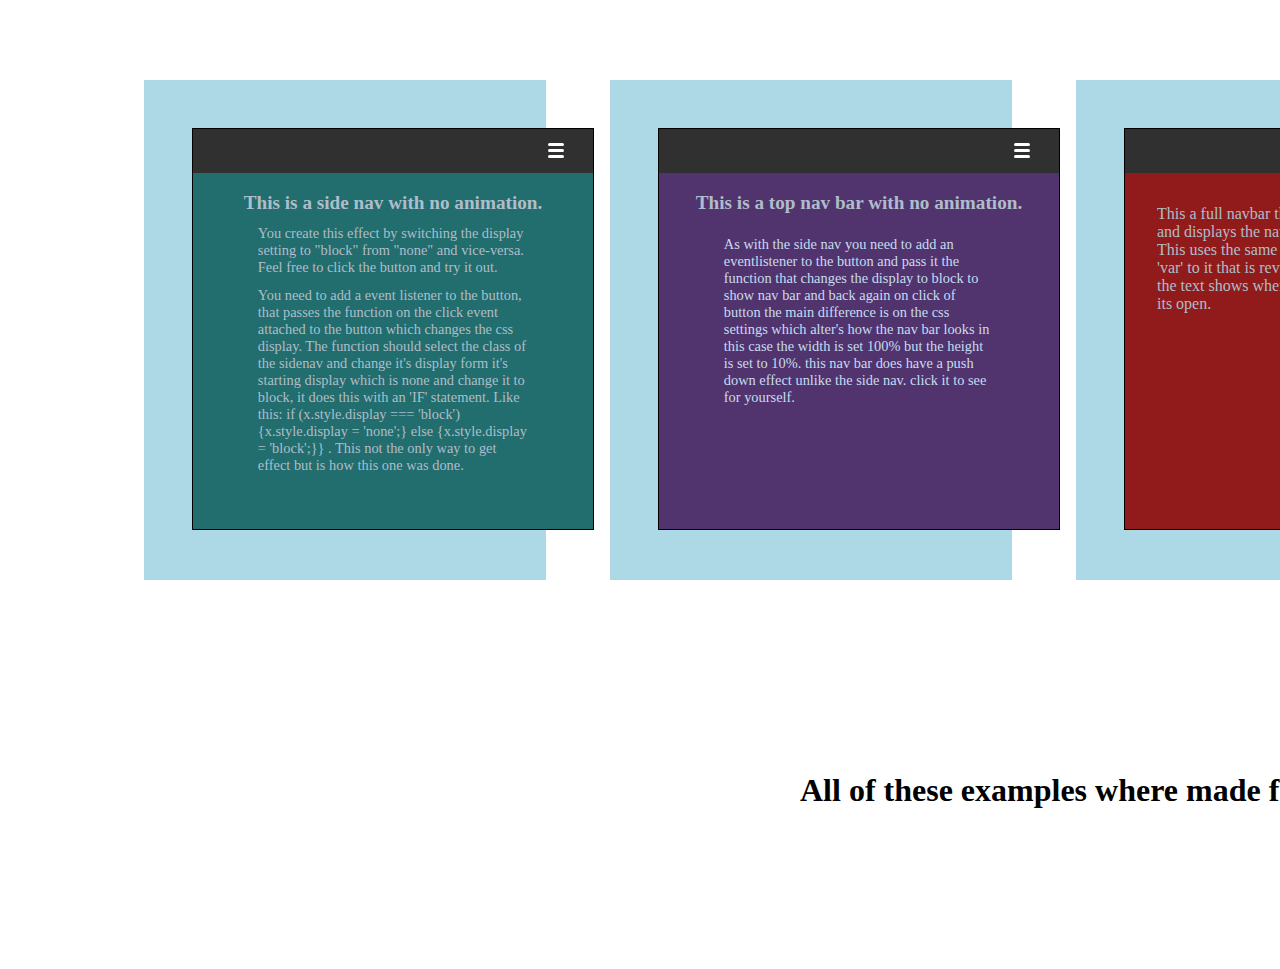
<file: components/index.html>
<!DOCTYPE html>
<html lang="en">
<head>
    <meta charset="UTF-8">
    <meta name="viewport" content="width=device-width, initial-scale=1.0">
    <link rel="stylesheet" href="index.css">
    <title>Blog Page</title>
</head>
<body>
    <section id="demo">
        <div class="container"></div>
        <div class="container_2"></div>
   </section>
    <script type="text/javascript" src="index.js"></script>
</body>
</html>
</file>
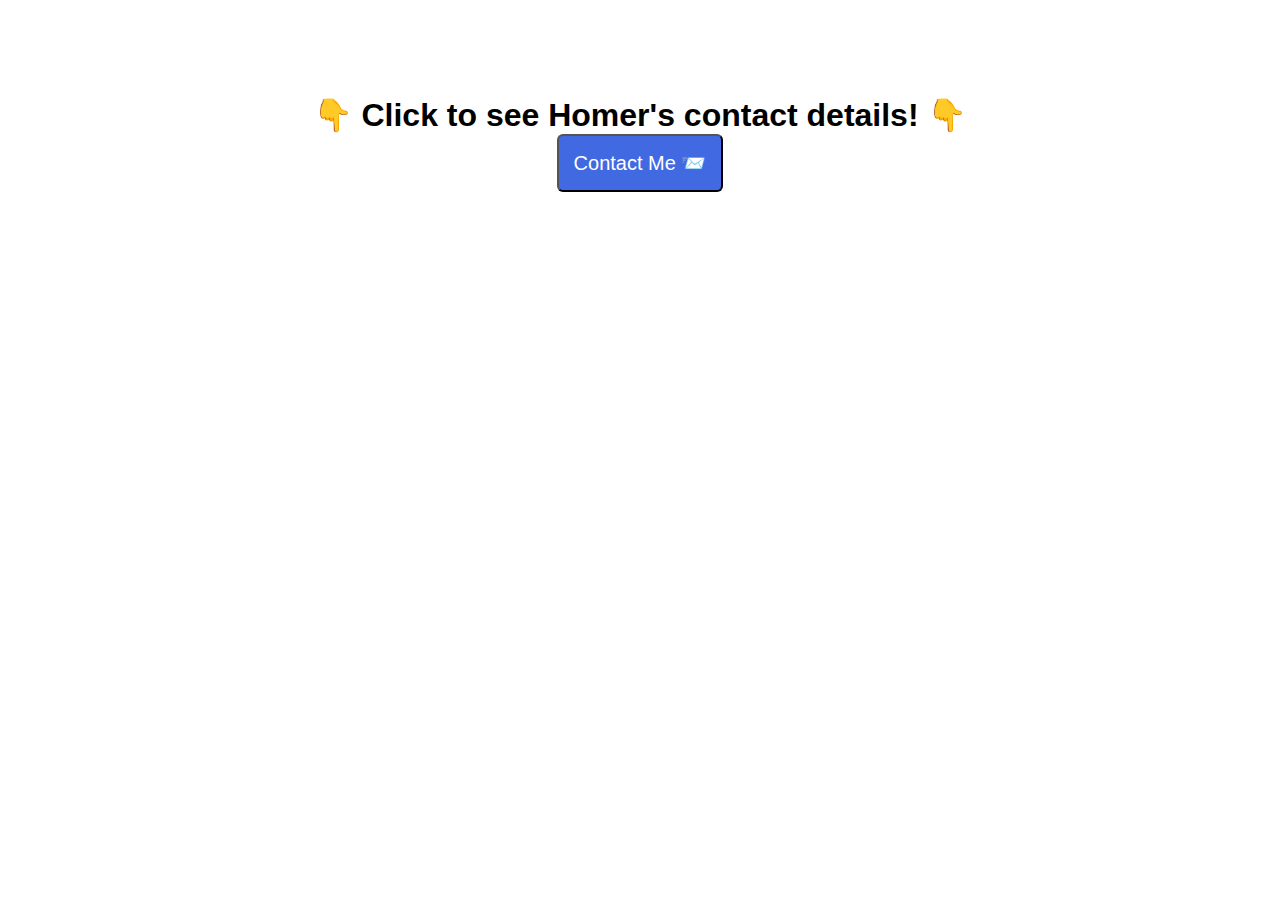
<file: demo/index.html>
<!DOCTYPE html>
<html lang="en">
<head>
    <meta charset="UTF-8">
    <meta name="viewport" content="width=device-width, initial-scale=1.0">
    <title>Modal demo</title>
    <link rel="stylesheet" href="style.css">
</head>
<body>
    <div id="overlay">
        
        <div id="modal">
            <h2>Contact Details</h2>
            <p>Homer Simpson, 742 Evergreen Terrace (no spam please!) 😀</p>
            <button id="close-modal">Close</button>
        </div>
    </div>

    <h1>👇 Click to see Homer's contact details! 👇</h1>
   
    <button id="open-modal">Contact Me 📨</button>

    <script src="index.js" type="text/javascript"></script>
</body>
</html>
</file>
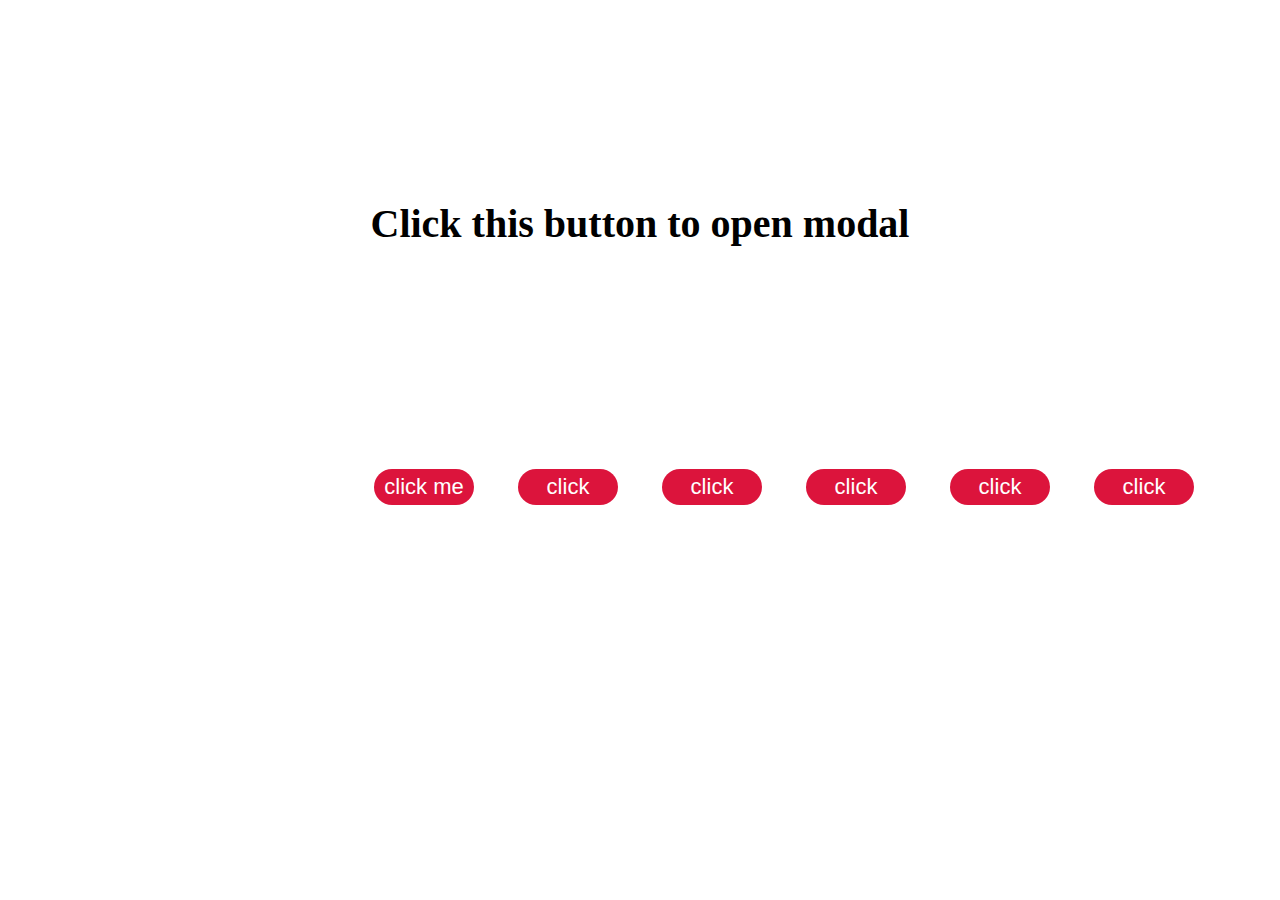
<file: dom modal/index.html>
<!DOCTYPE html>
<html lang="en">
<head>
    <meta charset="UTF-8">
    <meta name="viewport" content="width=device-width, initial-scale=1.0">
    <title>Dom Modal</title>
    <link href="style.css" rel="stylesheet">
</head>
<body>
<div class="modal"></div>

<h1 class="btn-box">Click this button to open modal</h1>
<div class="button-box">
    <button class="open-modal" id="btn0">click me</button>
    <button id="btn1" class="open-modal">click</button>
    <button id="btn2" class="open-modal">click</button>
    <button id="btn3" class="open-modal">click</button>
    <button id="btn4" class="open-modal">click</button>
    <button id="btn5" class="open-modal">click</button>
 </div>
    <script src="index.js" type="text/javascript"></script>
</body>
</html>
</file>
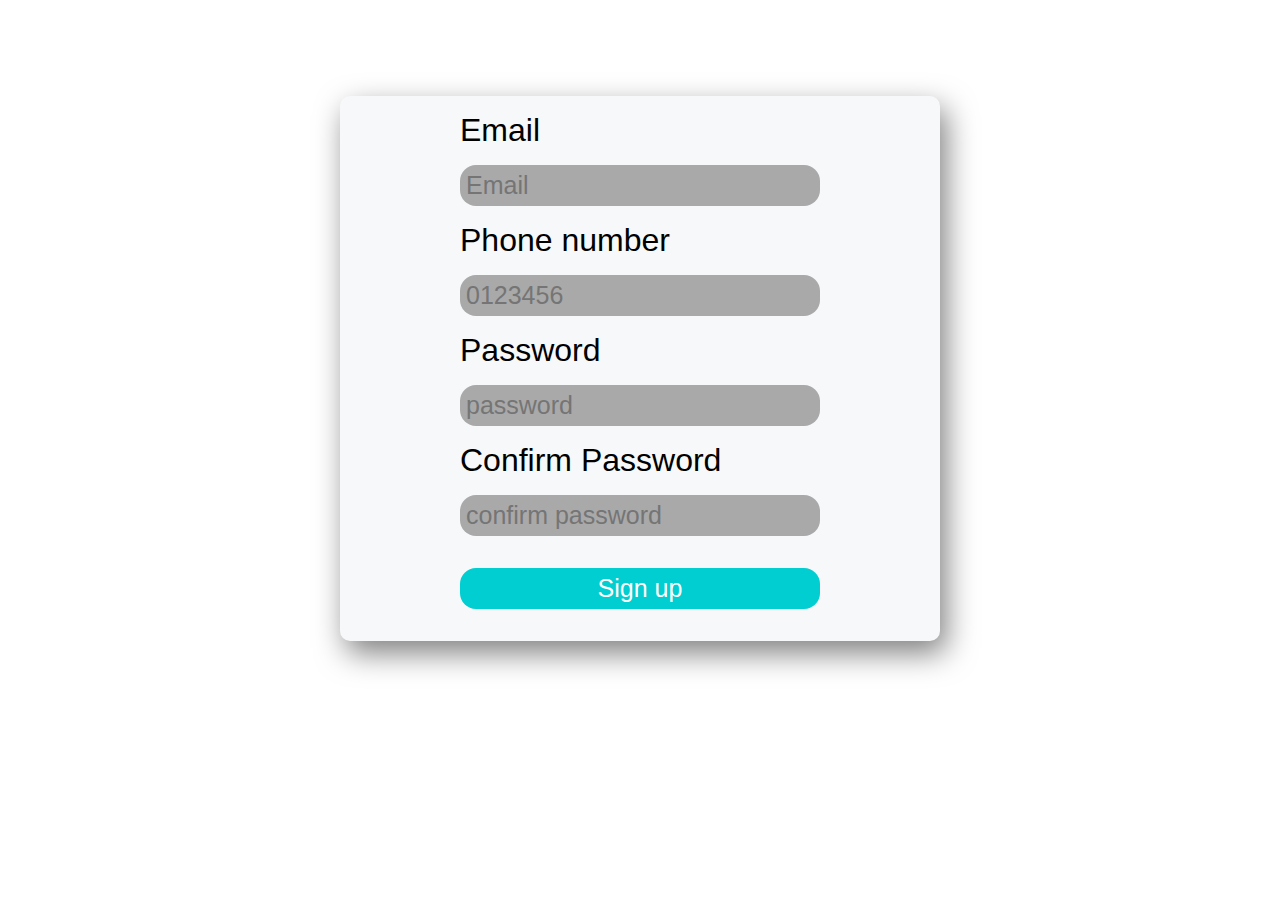
<file: form validator/index.html>
<!DOCTYPE html>
<html lang="en">
<head>
    <meta charset="UTF-8">
    <meta name="viewport" content="width=device-width, initial-scale=1.0">
    <script type="text/javascript" src="https://ajax.googleapis.com/ajax/libs/jquery/3.2.1/jquery.min.js"></script>
    <title>jQuery project</title>
    <link rel="stylesheet" href="style.css">
</head>
<body>
  <div class="email-form">
      <form>
            <label for="email">Email</label>
            <input type="text" name="email" id="email" placeholder="Email">
            <label for="phone">Phone number</label>
            <input type="text" name="phone" id="phone" placeholder="0123456">
            <label for="password">Password</label>
            <input type="password" name="password" id="password" placeholder="password">
            <label for="password-confirm">Confirm Password</label>
            <input type="password" name="password-confirm" id="password-confirm" placeholder="confirm password">
            <input type="button" id="submit-btn" value="Sign up">
        </form>
   </div>  
   <div class="modal">
       <div class="modal-box">
           <p></p>
           <button class="close-btn">close</button>
       </div>  
   </div>
   
    <script type="text/javascript" src="script.js"></script>
</body>
</html>
</file>
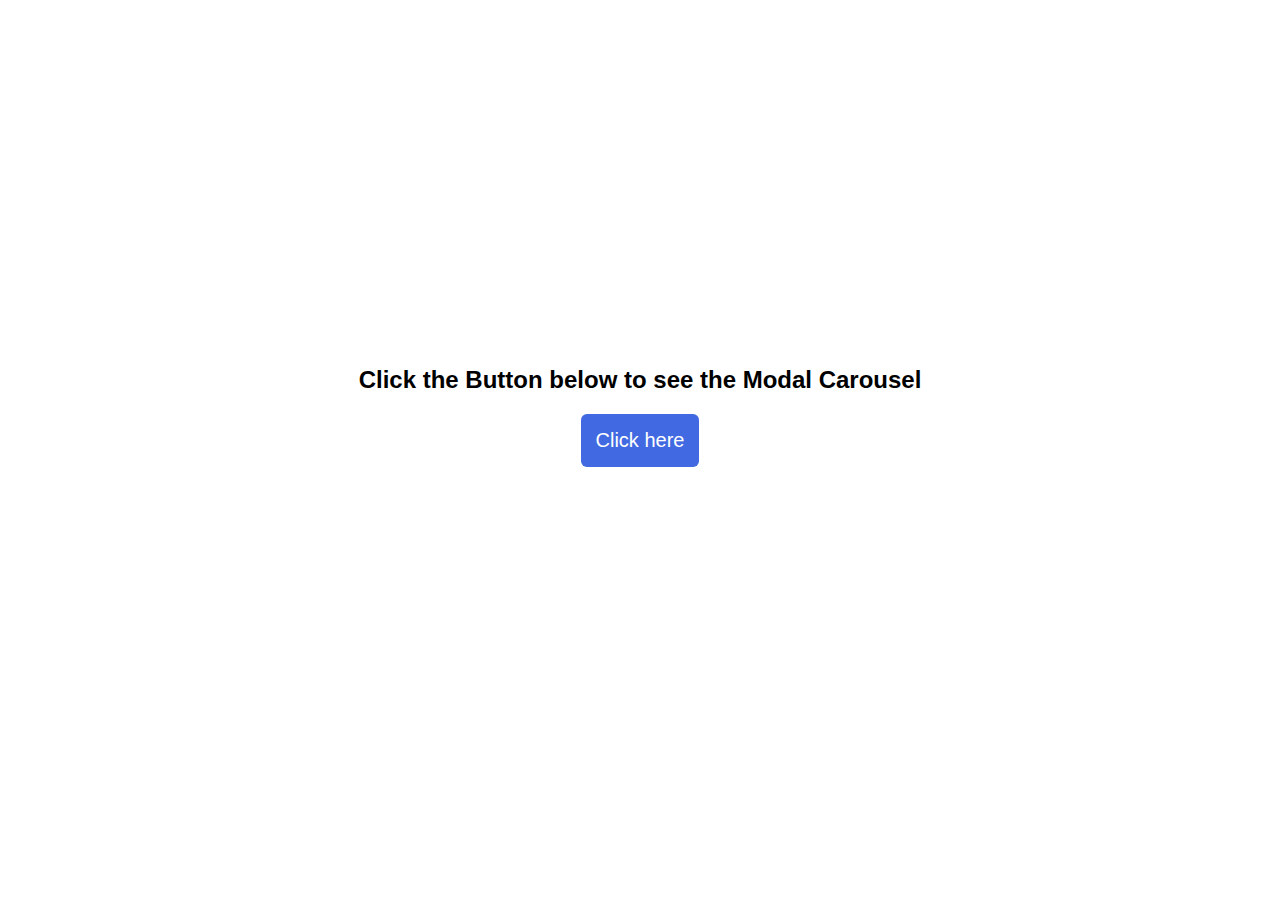
<file: modal carousel/index.html>
<!DOCTYPE html>
<html lang="en">
<head>
    <meta charset="UTF-8">
    <meta name="viewport" content="width=device-width, initial-scale=1.0">
    <title>Modal Carousel</title>
    <link rel="stylesheet" href="style.css">
</head>
<body>
    <div id="overlay">
        <div id="modal">
            <div class="carousel">
                <div class="carousel-item carousel-item-visible">
                    <img src="images/1.png" />
                </div>
                <div class="carousel-item">
                    <img src="images/2.png" />
                </div>
                <div class="carousel-item">
                    <img src="images/3.png" />
                </div>
                <div class="carousel-item">
                    <img src="images/4.png" />
                </div>
                
                <div class="carousel-actions">
                    <button id="carousel-button-prev" aria-label="Previous Slidex"><</button>
                    <button id="carousel-button-next" aria-label="Next Slide">></button>
                </div>
                <button id="close-modal">Close</button>
            </div>
        </div>

    </div>
<div class="modal-box">
    <h2>Click the Button below to see the Modal Carousel</h2>
         <button id="open-modal">Click here</button>
</div>
    <script src="index.js" type="text/javascript"></script>
</body>
</html>
</file>
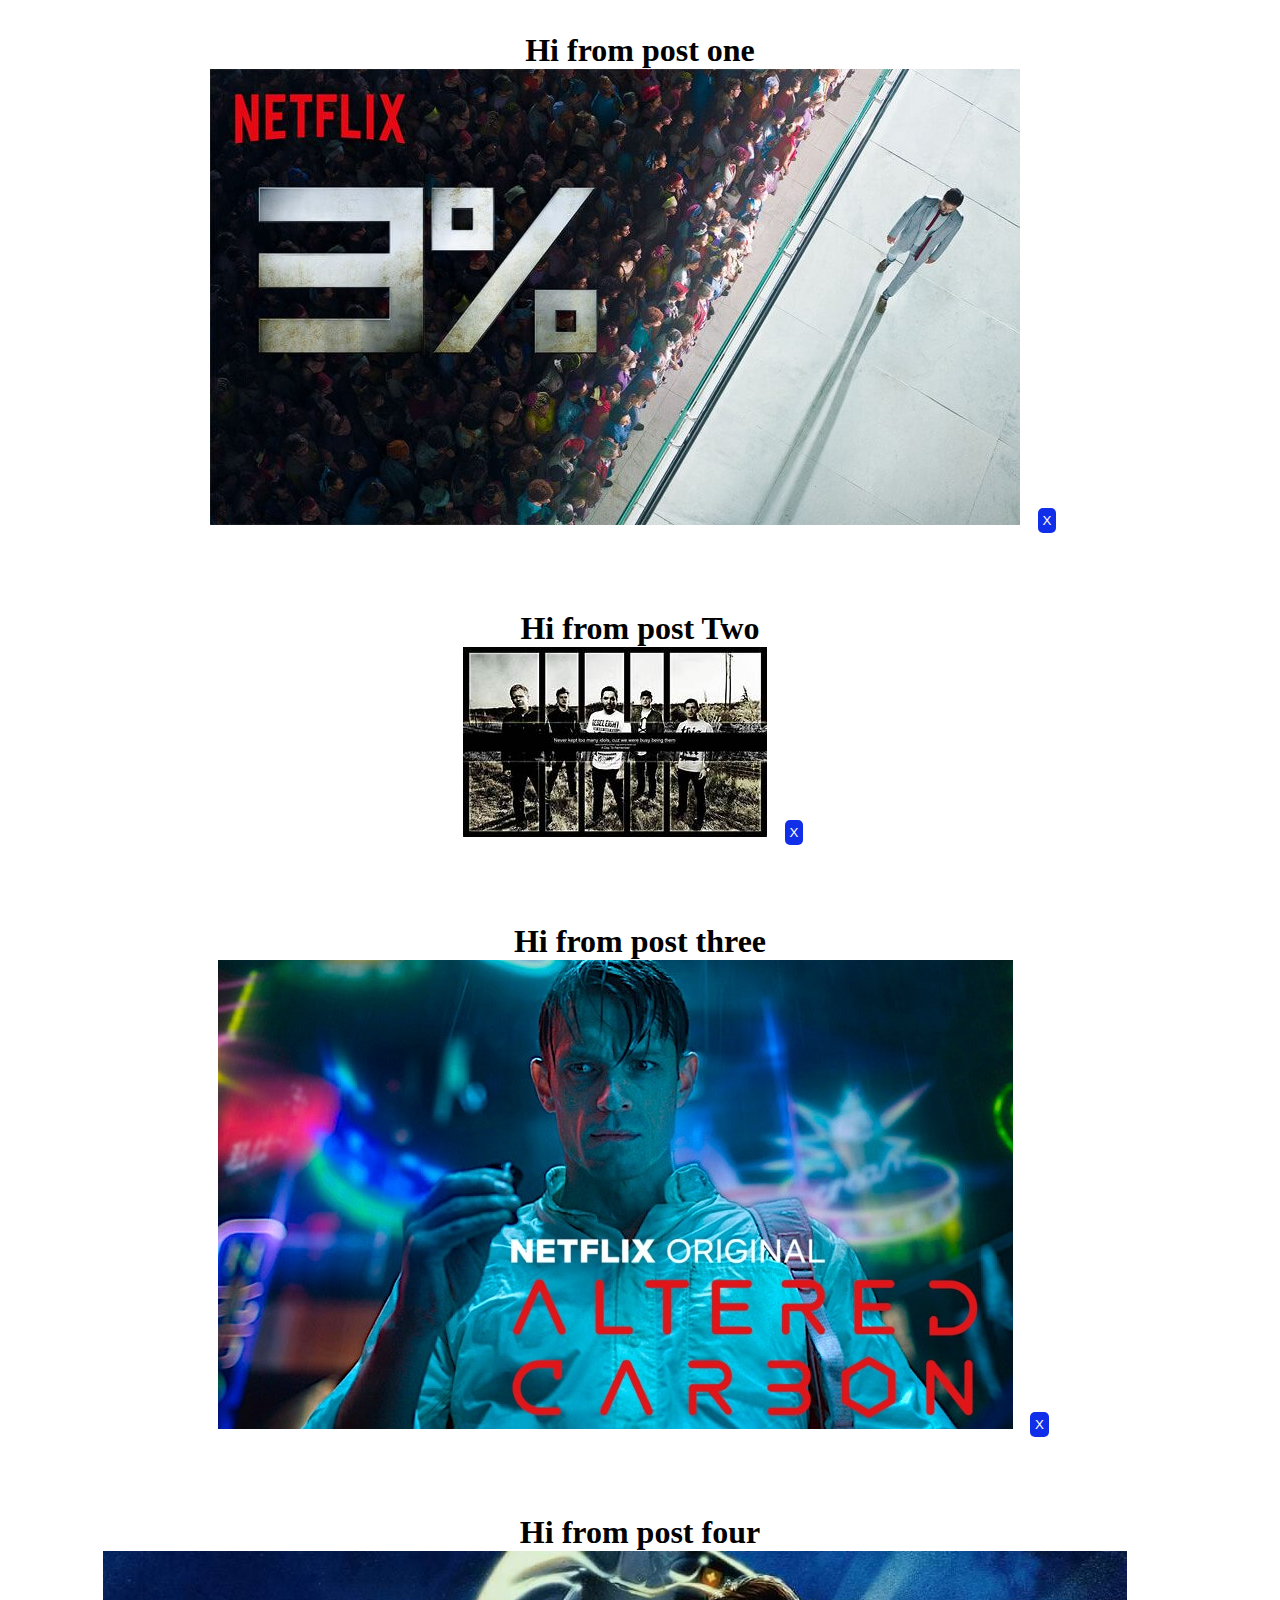
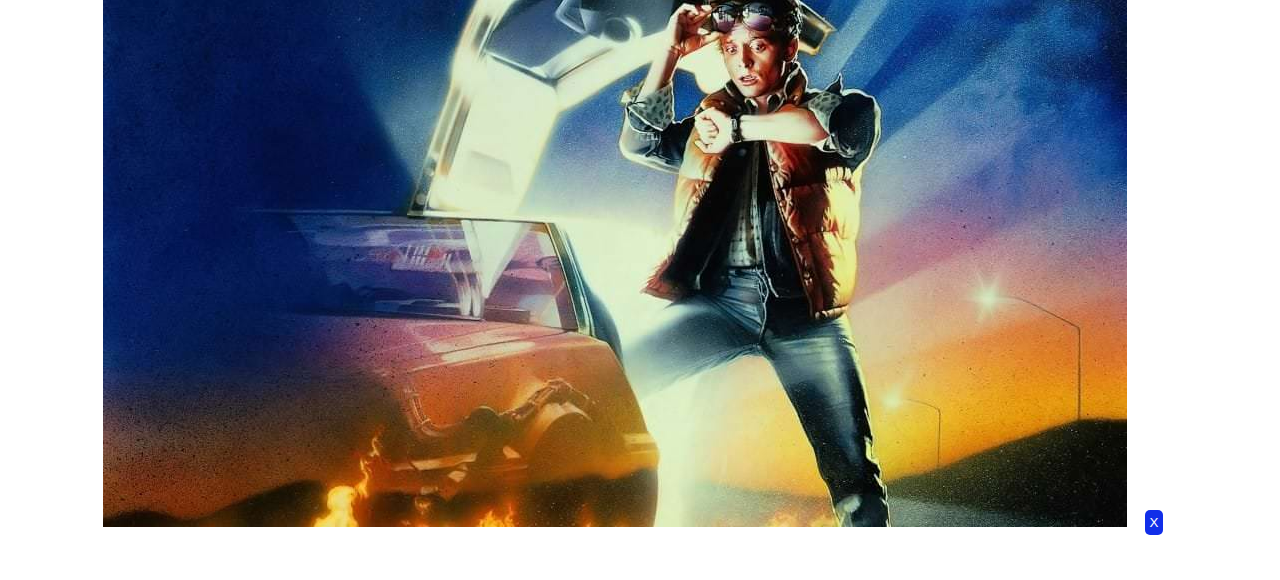
<file: post delete/index.html>
<!DOCTYPE html>
<html lang="en">
<head>
    <meta charset="UTF-8">
    <meta name="viewport" content="width=device-width, initial-scale=1.0">
    <title>Document</title>
    <link rel="stylesheet" href="style.css">
</head>
<body>
    <div class="post">
        <h1>Hi from post one</h1>
        <img  src="images/3.jpg">
        <button class="btn">X</button>
      </div>
      <div class="post">
        <h1>Hi from post Two</h1>
        <img src="images/adtr_3.jpg">
        <button class="btn">X</button>
      </div>
      <div class="post">
        <h1>Hi from post three</h1>
        <img src="images/Altered carbon netflix.jpg">
        <button class="btn">X</button>
      </div>
      <div class="post">
        <h1>Hi from post four</h1>
        <img src="images/back-to-the-future-netflix-jpg.jpg">
        <button class="btn">X</button>
      </div>


    <script src="index.js"></script>
</body>
</html>
</file>
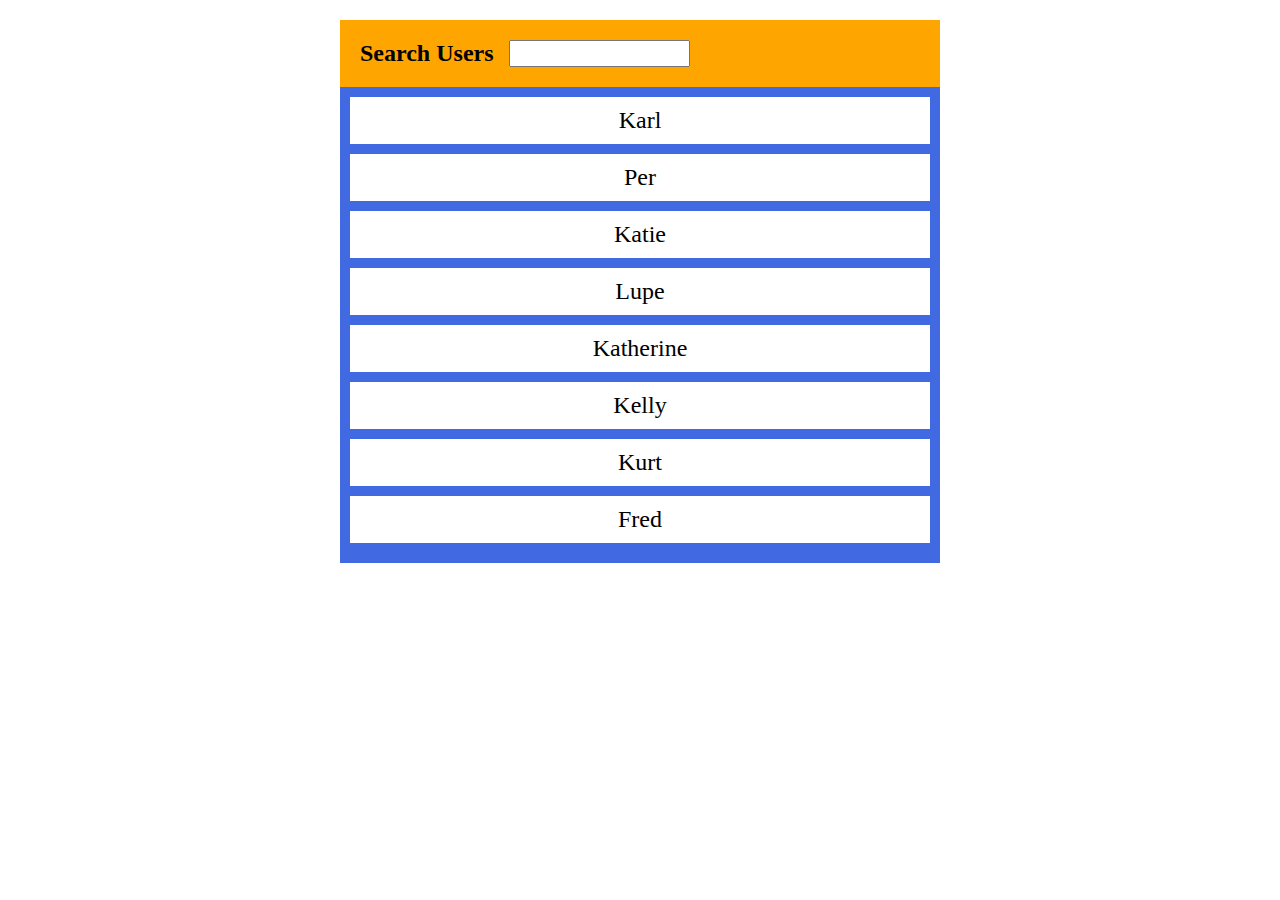
<file: search bar/index.html>
<!DOCTYPE html>
<html lang="en">
<head>
    <meta charset="UTF-8">
    <meta name="viewport" content="width=device-width, initial-scale=1.0">
    <title>Search bar</title>
    <link href="style.css" rel="stylesheet">
</head>
<body>
    <div id="container">
        <div id="search">
            <label for="searchInput">Search Users</label>
            <input id="searchInput" type="text">
        </div>
        
        <ul id="results">
            <li class="name">Karl</li>
            <li class="name">Per</li>
            <li class="name">Katie</li>
            <li class="name">Lupe</li>
            <li class="name">Katherine</li>
            <li class="name">Kelly</li>
            <li class="name">Kurt</li>
            <li class="name">Fred</li>
        </ul>
        
    </div>


    <script src="index.js" type="text/javascript"></script>
</body>
</html>
</file>
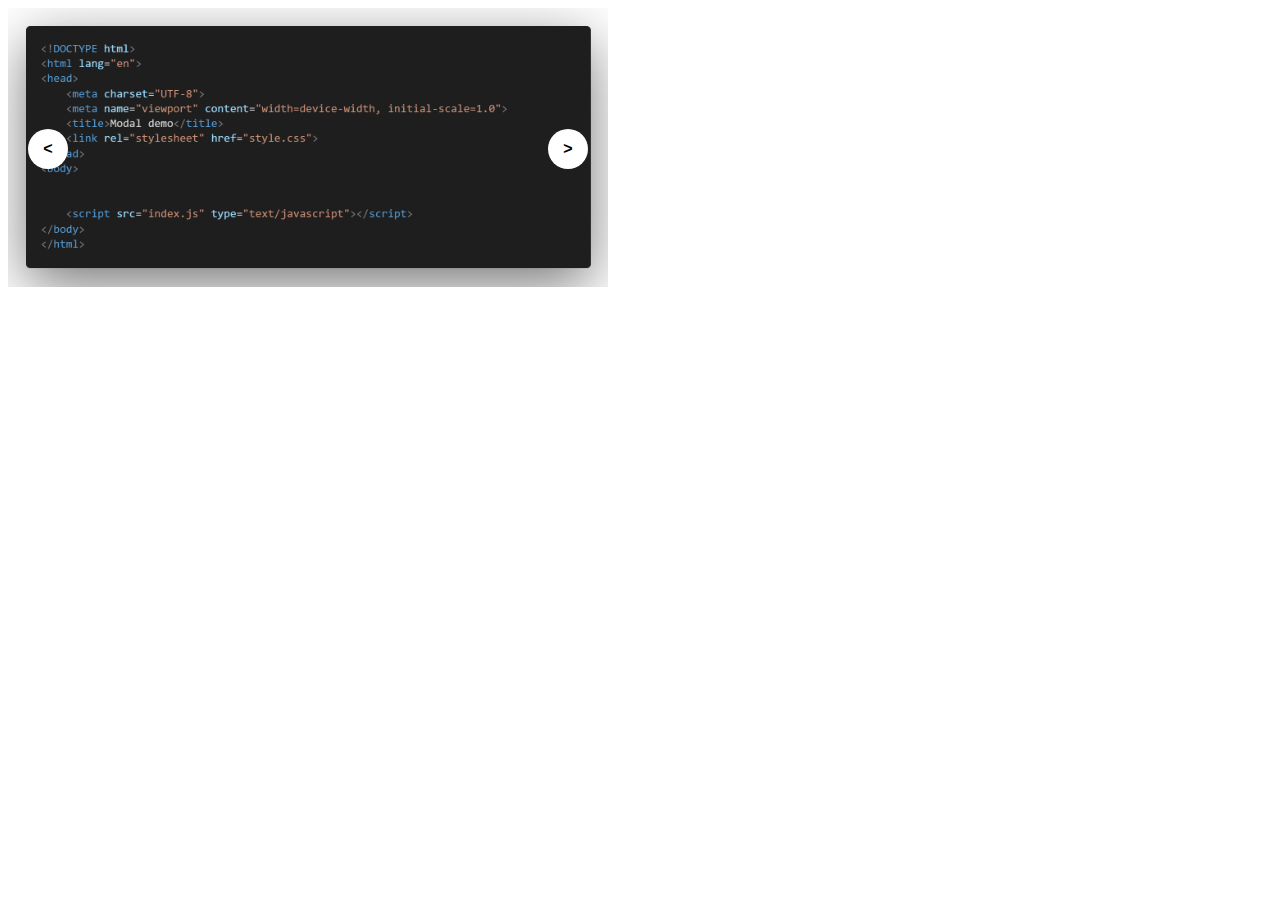
<file: carousels/index1.html>
<!DOCTYPE html>
<html lang="en">
<head>
    <meta charset="UTF-8">
    <meta name="viewport" content="width=device-width, initial-scale=1.0">
    <title>Document</title>
    <link href="index1.css" rel="stylesheet">
</head>
<body>
    <div class="carousel">
        <div class="carousel-item carousel-item-visible">
            <img src="images/1.png" />
        </div>
        <div class="carousel-item">
            <img src="images/2.png" />
        </div>
        <div class="carousel-item">
            <img src="images/3.png" />
        </div>
        
        <div class="carousel-actions">
            <button id="carousel-button-prev" aria-label="Previous Slidex"><</button>
            <button id="carousel-button-next" aria-label="Next Slide">></button>
        </div>
    </div>

    <script src="index1.js"></script>
</body>
</html>
</file>
<file: components/index.css>
* {
    margin: 0;
    padding: 0;
} 
body{
    overflow: hidden;
}
a {
    text-decoration: none;
    color: white;
}

li {
    list-style-type: none;
    font-size: 1.4em;
}


/* buttons */

.toggle_btn {
    position: absolute;
    display: inline-block;
    padding: 1em 1em;
    text-decoration: none;
    cursor: pointer;
    background: transparent;
    border: none;
    top: .5em;
    right: 1rem ;  
}

.toggle_btn_ {
    position: absolute;
    display: inline-block;
    padding: 1em 1em;
    text-decoration: none;
    cursor: pointer;
    background: transparent;
    border: none;
    top: .5em;
    right: 1rem;
}
.toggle_btn3 {
    position: absolute;
    display: inline-block;
    padding: 1em 1em;
    text-decoration: none;
    cursor: pointer;
    background: transparent;
    border: none;
    top: .5em;
    right: 1rem;
}
.hamburger {
    display: block;
    position: relative;
}

.hamburger,
.hamburger::before,
.hamburger::after {
    background: white;
    width: 1.2em;
    height: 3px;
    border-radius: .5em;
}


.hamburger::before,
.hamburger::after {
    content: '';
    position: absolute;
    left: 0;
    right: 0;
}

.hamburger::before { top: 6px; }
.hamburger::after { bottom: 6px; }

/*side nav */

.side_nav_bar {
    position: fixed;
    text-align: center;
    max-height: 400px;
    display: none;
}
.side_nav_bar li {
    position: relative;
    line-height: 2em;
    padding: 1em;
    top: -1em;
}
.side_nav_bar li:hover{
        background: darkslategray;
}

/* top nav */

.nav_bar{
    position: relative;
    text-align: center;
    display: none;
}    

.nav_bar li{
    position: relative;
    display: inline;
    padding: 1em .5em 1em;
    font-size: 1.1em;
    top: 3em;
}
.nav_bar li:hover{
    background: darkslategray;
}
.navbar{
    width: 100%;
    height: 89%;
    position: relative;
    display: none;
    text-align: center;
    z-index: 10;
}

.navbar li{
    padding: 1.4em .5em 1em;
}
.navbar li:hover{
    background: darkslategray;
}

#demo{
    display: flex;
    justify-items: center;
    margin: 3em 7em;
}

/* containers */
.container{
    width: 500px;
    height: 500px;
    background-color: lightblue;
    margin:2em 2em;
}
.container_2{
    width: 500px;
    height: 500px;
    background-color: lightblue;
    margin:2em 2em;
    position: relative;
}

.container_3{
    width: 500px;
    height: 500px;
    background-color: lightblue;
    margin: 2em 2em;
}
/* boxes  */

.first {
    position: relative;
    width: 400px;
    height: 400px;
    border: 1px solid #000;
    background-color: rgb(34, 109, 109);
    top: 3em;
    left: 3em;
}

.second {
    position: relative;
    width: 400px;
    height: 400px;
    border: 1px solid #000;
    background-color: rgb(81, 52, 109);
    top: 3em;
    left: 3em;
}

.third{
    position: relative;
    width: 400px;
    height: 400px;
    border: 1px solid #000;
    background-color: rgb(145, 27, 27);
    top: 3em;
    left: 3em;  
}

.sidebar_content{
    font-size: 1.2em;
    text-align: center;
    margin: 1em 0 0 0;
    color: rgb(175, 189, 202);
}

.first_text{
    color: rgb(175, 189, 202);
    text-align: left;
    max-width: 350px;
    margin: .75em 4.5em;
    font-size: .9em;
}

.first_text_{
    color: rgb(175, 189, 202);
    text-align: left;
    max-width: 350px;
    margin: .75em 4.5em;
    font-size: .9em;
}

.top_content{
    font-size: 1.2em;
    text-align: center;
    margin: 1em 0 0 0;
    color: rgb(175, 189, 202);
}
.second_text{
    color: rgb(198, 220, 241);
    text-align: left;
    max-width: 350px;
    margin: 1.5em 4.5em;
    font-size: .9em;
}
.hidden_content{
    font-size: 1em;
    text-align: left;
    margin: 2em 2em;
    color: rgb(175, 189, 202);
    display: block;
}

.third_text{
    color: rgb(198, 220, 241);
    text-align: left;
    max-width: 350px;
    margin: 1.5em 4.5em;
    font-size: .9em;
}

.main_h1{
    position: relative;
    left: 25em;
    margin: 5em 0; 
}
</file>
<file: demo/style.css>
*{
    margin: 0;
    padding: 0;
}
html, body{
    font-family: Arial, Helvetica, sans-serif;
    text-align: center;
    margin-top: 3em;
}
#open-modal, #close-modal {
    background-color: royalblue;
    color: white;
    padding: 15px;
    font-size: 20px;
    cursor: pointer;
    border-radius: 6px;
  }
  #open-modal:hover, #close-modal:hover{
      background: red;
      border: none;
      box-shadow: 3px 1px #303030;
  } 

  #modal {
    position: relative;
    background-color: white;
    max-width: 600px;
    margin: 0 auto;
    padding: 20px;
    height: 200px;
    top: 30%;
  }

  #overlay {
    position: absolute;
    display: none;
    width: 100%;
    height: 100%;
    top: 0;
    left: 0;
    right: 0 ;
    bottom: 0;
    background: rgba(30,30,30,0.8);
  }
</file>
<file: dom modal/style.css>
*{
padding: 0;
margin: 0;
}
html, body{
    font-size: 20px;
    text-align: center;
 
}
.modal{
    position: absolute;
    width: 100%;
    height: 100%;
    background: rgba(30,30,30,0.8);
    display: none;
    top: 0;
    bottom: 0;
    left: 0;
    right: 0;
    z-index: 900;
}
.modal-card{
    position: relative;
    width: 400px;
    height: 600px;
    background: #870b0b;
    top: 2em;
    padding: 20px;
    z-index: 1000;
    margin: 0 auto;
}
.modal-card img{
    position: relative;
    width: 80%;
    height: 80%;
}
.close-btn{
    position: absolute;
    width: 100px;
    top: 560px;
    left: 170px;
    padding: 5px;
    background: #303030;
    color: white;
    border: none;
    border-radius: 20px;
    font-size: 20px;
}
.close-btn:hover{
    background: black;
    box-shadow: rgb(54, 2, 2) 5px 3px 3px;
}

.open-modal{
    position: relative;
    display: block;
    width: 100px;
    margin: 1em 1em;
    z-index: 800;
    background: crimson;
    color: #ffffff;
    padding: 5px;
    font-size: 22px;
    border: none;
    border-radius: 20px;
    left: 27.5%;
}
.open-modal:hover{
    box-shadow: 5px 3px 3px black;
    background: brown;
}
.btn-box{
    position: relative;
    top: 5em;
    margin-bottom: 4em;
}

.button-box{
    position: relative;
    display: flex;
    flex-wrap: wrap;
    top: 12em;
}

.btn-next{
    position: absolute;
    right: 3em;
    bottom: 8em;
    padding: 5px;
    border-radius: 20px;
    background: black;
    color: #fff;
    border: none;
    font-weight: 900;
    cursor: pointer;
}

.btn-prev{
    position: absolute;
    left: 3em;
    bottom: 8em;
    padding: 5px;
    border-radius: 20px;
    background: black;
    color: #fff;
    border: none;
    font-weight: 900;
    cursor: pointer;
}
</file>
<file: form validator/style.css>
*{
    box-sizing: border-box;
    padding: 0;
    margin: 0;
    font-family: Arial, Helvetica, sans-serif;
}

body{
    font-size: 200%;
    display: flex;
    justify-content: center;
    align-items: center;
}

.email-form{
    display: flex;
    align-items: center;
    justify-content: center;
    margin: 6rem;
    box-shadow: 6px 12px 30px rgba(0,0,0,0.5);
    padding: 1rem;
    width: 600px;
    border-radius: 10px;
    background-color: rgb(246, 248, 250);
}
form{
    display: flex;
    flex-direction: column;
}
input{
    padding: 6px;
    width: 360px;
    border-radius: 16px;
    border: none;
    background-color: darkgrey;
    font-size: 25px;
    margin-bottom: 1rem;
}
label{
    margin-bottom: 1rem;
}
#submit-btn{
    background-color: darkturquoise;
    color:white;
    margin-top: 1rem;
}

.modal{
    display: none;
    position: fixed;
    top: 0;
    right: 0;
    bottom: 0;
    left: 0;
    background-color: rgba(0,0,0,0.7);
    justify-content: center;
    align-items: center;
}
.modal-box{
    position: relative;
    width: 600px;
    height: 400px;
    background-color: #fff;
    padding: 2rem;
    font-size: 1.6rem;
    align-items: center;
    justify-content: center;
    display: flex;
    flex-direction: column;
    border-radius: 12px;
}

.close-btn{
    display: flex;
    background-color: royalblue;
    color: white;
    padding: .5rem;
    border: none;
    border-radius: 16px;
    width: 80%;
    justify-content: center;
    position: absolute;
    bottom: 1rem;
    font-size: 1.2rem;
}
</file>
<file: modal carousel/style.css>
*{
    padding: 0;
    margin: 0;
}

html, body{
    font-family: Arial, Helvetica, sans-serif;
    text-align: center;
    margin-top: 3em;
}
.modal-box{
    position: relative;
    top: 30vh;
}
#open-modal {
    background-color: royalblue;
    color: white;
    padding: 15px;
    font-size: 20px;
    cursor: pointer;
    border-radius: 6px;
    border: none;
    outline-style:none ;
    margin-top: 1em;
  }

#close-modal{
    background: rgb(28, 28, 30);
    color: white;
    padding: 10px;
    font-size: 18px;
    cursor: pointer;
    border-radius: 6px;
    border: none;
    outline-style:none ;
    width: 100px;
    margin-top: .5em;
}
  #open-modal:hover{
      background: red;
      border: none;
      box-shadow: 3px 6px #303030;
  } 
  #close-modal:hover{
    background: crimson;
    border: none;
    box-shadow: 6px 3px 6px #160101;
  }
  #modal {
    position: relative;
    background-color: rgba(113, 87, 135, 0.8);
    max-width: 900px;
    margin: 0 auto;
    padding: 20px 20px 70px;
    height: 800px;
    top: 5%;
    z-index: 1000;
  }

  #overlay {
    position: absolute;
    display: none;
    width: 100%;
    height: 100%;
    top: 0;
    left: 0;
    right: 0 ;
    bottom: 0;
    background: rgba(30,30,30,0.8);
  }

.carousel {
    max-width: 860px;
    position: relative;
    margin: 0 auto;
}

.carousel .carousel-item,
.carousel .carousel-item-hidden{
    display: none;
}

.carousel .carousel-item-visible {
    display: block;
    animation: fadeVisibility 0.5s;
}

.carousel .carousel-item img {
    width: 100%;
    max-width: 900px;
    max-height: 800px;
   
}

.carousel .carousel-actions {
    display: flex;
    width: 100%;
    justify-content: space-between;
    position: absolute;
    top: 50%;
    transform: translateY(-50%);
}

.carousel .carousel-actions button {
    border-radius: 50px;
    background-color: transparent;
    border: 0;
    font-size: 16px;
    font-weight: bold;
    cursor: pointer;
    width: 40px;
    height: 40px;
    color: #fff;
    outline-style: none ;
}
.carousel .carousel-actions button:hover,
 .carousel .carousel-actions button:focus {

    background: rgba(128, 24, 24, 0.8);
}

.carousel .carousel-actions button#carousel-button-prev {
    margin-left: 1px;
}

.carousel .carousel-actions button#carousel-button-next {
    margin-right: 1px;   
}
@keyframes fadeVisibility{
        0%{
            opacity: 0;
        }
        100%{
            opacity: 1;
        }
}
</file>
<file: post delete/style.css>
*{
    padding: 0;
    margin: 0;
}
body{
    display: flex;
    flex-direction: column;
    text-align: center;
}

.post{
    margin: 2em;
    position: relative;
}

.btn{
background: #112ee9;
color: #fff;
padding: 5px;
border: none;
border-radius: 5px;
margin: 1em;
}
</file>
<file: search bar/style.css>
*{
    margin: 0;
    padding: 0;
}

html, body{
    font-size: 24px;
}
#container {
    width: 600px;
    margin: 0 auto;
    margin-top: 20px;
    background-color: royalblue;
}

#search {
    display: flex;
    padding: 20px;
    background-color: orange;
}

#search label {
    font-size: 24px;
    font-weight: bold;
    margin-right: 15px;
}

#results {
    display: block;
    padding: 10px;
}

#results .name {
    width: 100%;
    padding: 10px 0;
    text-align: center;
    background-color: white;
    margin-bottom: 10px;
    list-style-type: none;
}
</file>
<file: carousels/index1.css>
.carousel {
    max-width: 600px;
    position: relative;
}

.carousel .carousel-item,
.carousel .carousel-item-hidden{
    display: none;
}

.carousel .carousel-item-visible {
    display: block;
}

.carousel .carousel-item img {
    width: 100%;
    max-width: 600px;
    height: auto;
}

.carousel .carousel-actions {
    display: flex;
    width: 100%;
    justify-content: space-between;
    position: absolute;
    top: 50%;
    transform: translateY(-50%);
}

.carousel .carousel-actions button {
    border-radius: 50px;
    background-color: white;
    border: 0;
    font-size: 16px;
    font-weight: bold;
    cursor: pointer;
    width: 40px;
    height: 40px;
}

.carousel .carousel-actions button#carousel-button-prev {
    margin-left: 20px;
}

.carousel .carousel-actions button#carousel-button-next {
    margin-right: 20px;   
}
</file>
